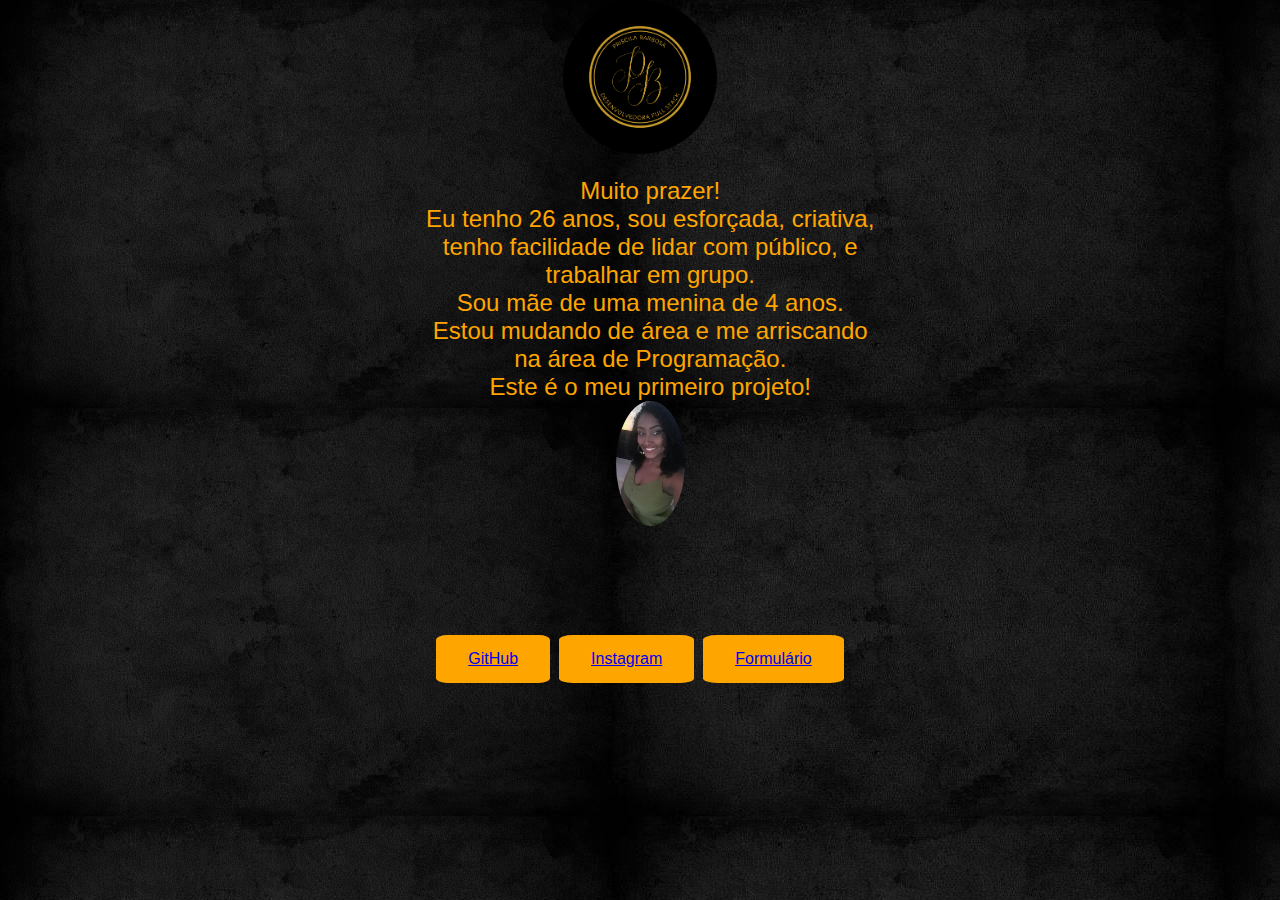
<file: index.html>
<!DOCTYPE html>
<html lang="pt BR">
<head>
    <meta charset="UTF-8">
    <meta http-equiv="X-UA-Compatible" content="IE=edge">
    <meta name="viewport" content="width=device-width, initial-scale=1.0">
    <link rel="stylesheet" href="css/index.css">
    <title>Portifólio Priscila</title>

</head>

<body>
        <body background="img/fundo.jpg">
    <div class="principal">
        <header>
        <img src="img/Logotipo.png">
            </header>

        <section>

            <p>Muito prazer!</p>
            <p>Eu tenho 26 anos, sou esforçada, criativa, tenho facilidade de lidar com público, e trabalhar em grupo.</p>
            <p>Sou mãe de uma menina de 4 anos.</p>
            <p>Estou mudando de área e me arriscando na área de Programação.</p>
            <p>Este é o meu primeiro projeto!</p>
            <img src="img/Perfil Pri.jpg">
        </section>
        
        <footer>
            <div class="parte2">
                    <h2>
                            <button type="button"><a href="https://github.com/Priscilabf/">GitHub</a></button>
                            <button type="button"><a href="https://www.instagram.com/priscilab_f/">Instagram</a></button>                
                            <button type="button"><a href="contato.html">Formulário</a></button>
                        </h2>
            </div>    
        </footer>
    </div>
</body>
</html>
</file>
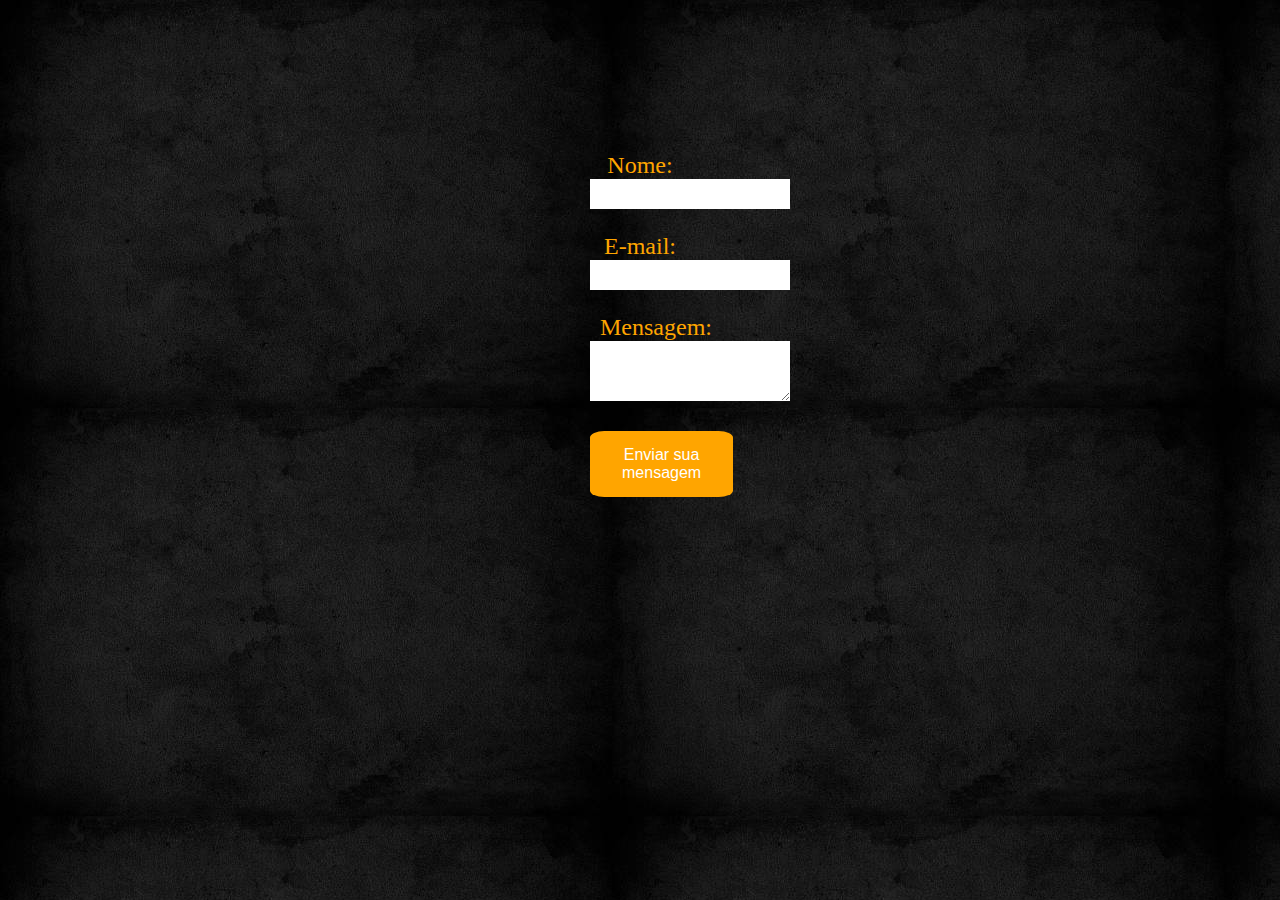
<file: contato.html>
<!DOCTYPE html>
<html lang="pt BR">
<head>
    <meta charset="UTF-8">
    <meta name="viewport" content="width=device-width, initial-scale=1.0">
    <meta http-equiv="X-UA-Compatible" content="ie=edge">
    <title>Document</title>
    <link rel="stylesheet" href="css/index.css">
</head>
<body background="img/fundo.jpg">

        <aside><p><form action="/pagina-processa-dados-do-form" method="post">
            <div>
                <label for="name">Nome:</label>
                <input type="text" id="name" />
            </div>
            <div>
                <label for="mail">E-mail:</label>
                <input type="email" id="mail" />
            </div>
            <div>
                <label for="msg"><center>Mensagem:</center></label>
                <textarea id="msg"></textarea>
            </div>
            <div class="button">
                <button type="submit">Enviar sua mensagem</button>
            </div>
        </form></p></aside>
    
</body>
</html>
</file>
<file: css/index.css>
form {
    margin: 10% auto;
    width: 100px;
    padding: 1em;
    border: 0px solid ;
    border-radius: 1em;
}

form div + div {
    margin-top: 1em;
}
label {
    display: inline-block;
    width: 80px;
    text-align: center;
}
input, textarea {
    font: 1em sans-serif;
    width: 200px;
    -moz-box-sizing: padding-box;
    box-sizing: border-box;
    border: transparent;
    
}
body, 
p   {
    padding: auto;
    margin: auto;
    font-size: x-large;
    font-style: normal;
    color: orange;
    text-align: center;
    width: 100%;
  
}

.principal {
    width: 80%;
    margin: 0 auto;
    display: grid;
    grid-template-columns: 75% 25%;
    grid-template-rows: 100px 450px 150px;
    grid-template-areas: "cabecalho cabecalho" 
                         "secao barra-lateral" 
                         "rodape rodape";
    border-collapse: collapse;
}

header {
   grid-area: cabecalho;
   background-color:transparent;
   color:white;
}

section {
    grid-area: secao;
    background-color: transparent;
    font-family: 'Lucida Sans', 'Lucida Sans Regular', 'Lucida Grande', 'Lucida Sans Unicode', Geneva, Verdana, sans-serif;
    margin-right:2%;
    margin-left:38%;
    margin-top:10%;
    text-align: center;
    font-size: xx-large;
    border-radius: 10%;
}
img{
    margin-left: auto;
    margin-right: auto;
    border-radius: 50%;
    width: 15%;
    border: black;
}

 aside {
    background-color: transparent;
    margin-top: 5%;
    width:100%;
    height: 100%;


 }

 footer {
    grid-area: rodape;
    display: flex;
    justify-content: space-evenly;
    background-color:transparent;
    margin-right: 5%;
    margin-left: 5%;
    margin-top: 5%;
    border-radius: 20%;

 }


 button {
    background-color: orange;
    border: none;
    color: white;
    padding: 15px 32px;
    text-align: center;
    text-decoration: none;
    display: inline-block;
    font-size: 16px;
    border-radius: 10%;
  }

 

 @media(max-width: 992px) {
    .principal {        
        grid-template-columns: 100%;
        grid-template-areas: "cabecalho" "secao" "barra-lateral" "rodape";
    }

    footer {
        display: flex;
        flex-wrap: wrap;
        text-align: center;
        justify-content: space-between;

    }

    .parte1, .parte2, .parte3 {
        margin: 5%;
        border: transparent;
        width: 49%;
    }

    .parte2 {
        width: 100%;
        order: -1;
    }
 }

 @media(max-width: 768px) {
    body {
        margin: 0 15px;
    }

    .principal, .parte1, .parte2, .parte3 {
        width: 100%;
    }

    .parte2 {
        order: initial; 
    }
}
</file>
